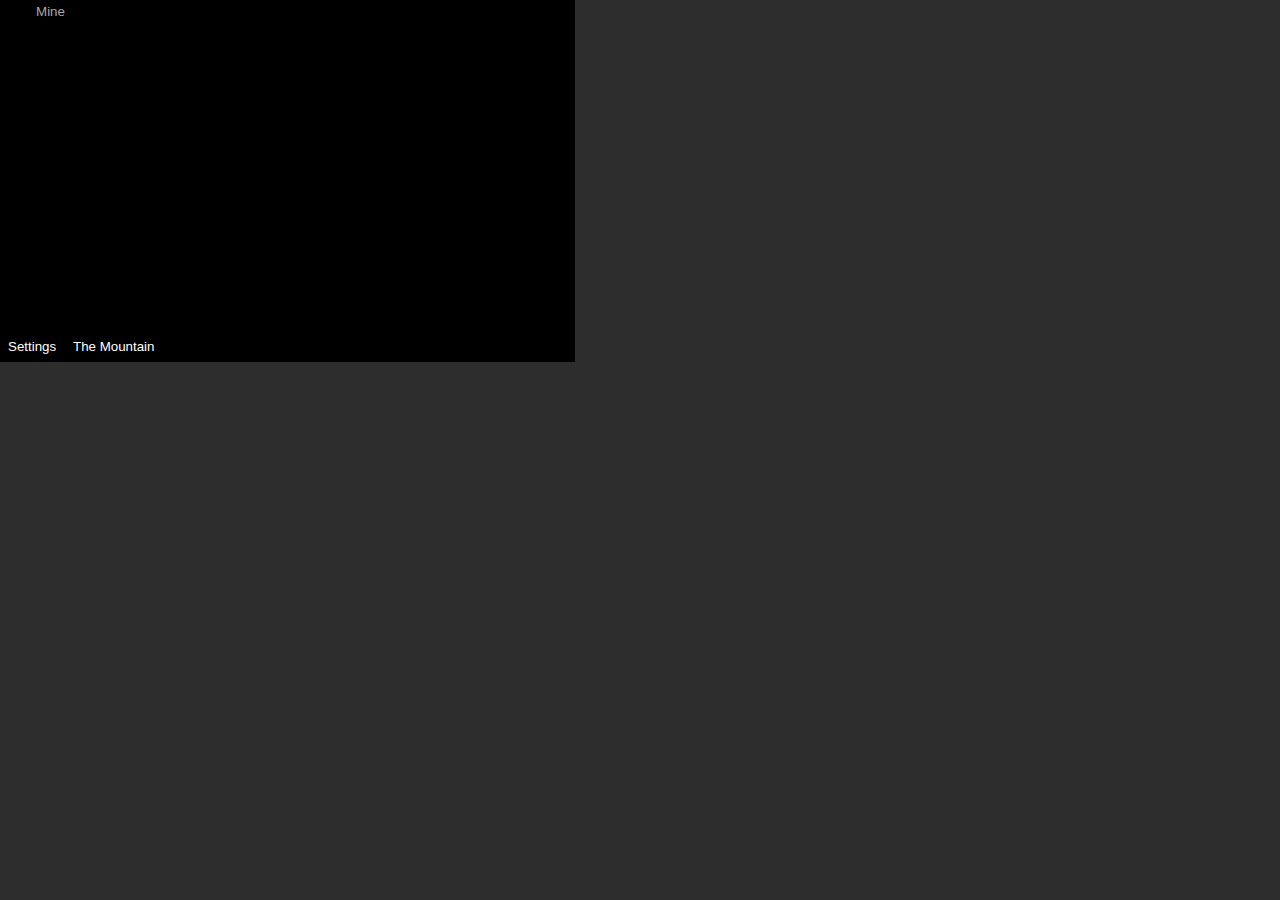
<file: index.html>
<html lang="en">
	<head>
		<meta charset="UTF-8">
			<title>Idle game</title>
			<script src="Idle-game2.js" defer></script>
			<link rel="stylesheet" type="text/css" href="Idle-game2.css">
			<link href="https://fonts.googleapis.com/css?family=Abel&display=swap" rel="stylesheet">
	</head>
	<body>
		<div id=game>
			<div id=theMountain>
				<div id=buttonWrapper>
				<div id=processWrapper>
					<div id=smeltMasterWrapper>
						<div id=smelt0Wrapper>
							<div id=smeltInfo class=" locked">2:1</div>
							<input id=smeltButton0 type=button class="button process1 locked" value=Smelt onclick=smelt(0);>
							<div id=smeltProgress00 class="genericProgress smeltProgress0 locked"></div>
							<div id=smeltProgress01 class="genericProgress smeltProgress1 locked"></div>
							<div id=smeltProgress02 class="genericProgress smeltProgress2 locked"></div>
							<div id=smeltProgress03 class="genericProgress smeltProgress3 locked"></div>
							<div id=smeltProgress04 class="genericProgress smeltProgress4 locked"></div>
							<div id=smeltProgress05 class="genericProgress smeltProgress4 locked"></div>
							<div id=smeltProgress06 class="genericProgress smeltProgress5 locked"></div>
						</div>
						<div id=smelt1Wrapper>
							<input id=smeltButton1 type=button class="button process1 locked" value=Smelt onclick=smelt(1);>
							<div id=smeltProgress10 class="genericProgress smeltProgress0 locked"></div>
							<div id=smeltProgress11 class="genericProgress smeltProgress1 locked"></div>
							<div id=smeltProgress12 class="genericProgress smeltProgress2 locked"></div>
							<div id=smeltProgress13 class="genericProgress smeltProgress3 locked"></div>
							<div id=smeltProgress14 class="genericProgress smeltProgress4 locked"></div>
							<div id=smeltProgress15 class="genericProgress smeltProgress4 locked"></div>
							<div id=smeltProgress16 class="genericProgress smeltProgress5 locked"></div>
						</div>
						<div id=smelt2Wrapper>
							<input id=smeltButton2 type=button class="button process1 locked" value=Smelt onclick=smelt(2);>
							<div id=smeltProgress20 class="genericProgress smeltProgress0 locked"></div>
							<div id=smeltProgress21 class="genericProgress smeltProgress1 locked"></div>
							<div id=smeltProgress22 class="genericProgress smeltProgress2 locked"></div>
							<div id=smeltProgress23 class="genericProgress smeltProgress3 locked"></div>
							<div id=smeltProgress24 class="genericProgress smeltProgress4 locked"></div>
							<div id=smeltProgress25 class="genericProgress smeltProgress4 locked"></div>
							<div id=smeltProgress26 class="genericProgress smeltProgress5 locked"></div>
						</div>
						<div id=smelt3Wrapper>
							<input id=smeltButton3 type=button class="button process1 locked" value=Smelt onclick=smelt(3);>
							<div id=smeltProgress30 class="genericProgress smeltProgress0 locked"></div>
							<div id=smeltProgress31 class="genericProgress smeltProgress1 locked"></div>
							<div id=smeltProgress32 class="genericProgress smeltProgress2 locked"></div>
							<div id=smeltProgress33 class="genericProgress smeltProgress3 locked"></div>
							<div id=smeltProgress34 class="genericProgress smeltProgress4 locked"></div>
							<div id=smeltProgress35 class="genericProgress smeltProgress4 locked"></div>
							<div id=smeltProgress36 class="genericProgress smeltProgress5 locked"></div>
						</div>
					</div>
					<div id=planeMasterWrapper>
						<div id=planeInfo class=" locked">1:2</div>
						<div id=plane0Wrapper>
							<input id=planeButton0 type=button class="button process2 locked" value=Plane onclick=plane(0);>
							<div id=planeProgress00 class="genericProgress planeProgress0 locked"></div>
							<div id=planeProgress01 class="genericProgress planeProgress1 locked"></div>
							<div id=planeProgress02 class="genericProgress planeProgress2 locked"></div>
							<div id=planeProgress03 class="genericProgress planeProgress3 locked"></div>
							<div id=planeProgress04 class="genericProgress planeProgress4 locked"></div>
							<div id=planeProgress05 class="genericProgress planeProgress4 locked"></div>
							<div id=planeProgress06 class="genericProgress planeProgress5 locked"></div>
						</div>
						<div id=plane1Wrapper>
							<input id=planeButton1 type=button class="button process2 locked" value=Plane onclick=plane(1);>
							<div id=planeProgress10 class="genericProgress planeProgress0 locked"></div>
							<div id=planeProgress11 class="genericProgress planeProgress1 locked"></div>
							<div id=planeProgress12 class="genericProgress planeProgress2 locked"></div>
							<div id=planeProgress13 class="genericProgress planeProgress3 locked"></div>
							<div id=planeProgress14 class="genericProgress planeProgress4 locked"></div>
							<div id=planeProgress15 class="genericProgress planeProgress4 locked"></div>
							<div id=planeProgress16 class="genericProgress planeProgress5 locked"></div>
						</div>
						<div id=plane2Wrapper>
							<input id=planeButton2 type=button class="button process2 locked" value=Plane onclick=plane(2);>
							<div id=planeProgress20 class="genericProgress planeProgress0 locked"></div>
							<div id=planeProgress21 class="genericProgress planeProgress1 locked"></div>
							<div id=planeProgress22 class="genericProgress planeProgress2 locked"></div>
							<div id=planeProgress23 class="genericProgress planeProgress3 locked"></div>
							<div id=planeProgress24 class="genericProgress planeProgress4 locked"></div>
							<div id=planeProgress25 class="genericProgress planeProgress4 locked"></div>
							<div id=planeProgress26 class="genericProgress planeProgress5 locked"></div>
						</div>
						<div id=plane3Wrapper>
							<input id=planeButton3 type=button class="button process2 locked" value=Plane onclick=plane(3);>
							<div id=planeProgress30 class="genericProgress planeProgress0 locked"></div>
							<div id=planeProgress31 class="genericProgress planeProgress1 locked"></div>
							<div id=planeProgress32 class="genericProgress planeProgress2 locked"></div>
							<div id=planeProgress33 class="genericProgress planeProgress3 locked"></div>
							<div id=planeProgress34 class="genericProgress planeProgress4 locked"></div>
							<div id=planeProgress35 class="genericProgress planeProgress4 locked"></div>
							<div id=planeProgress36 class="genericProgress planeProgress5 locked"></div>
						</div>
					</div>
				</div>
			</div>
				<div id=resourceWrapper>
				<div id=rawWrapper>
					 <div id=oreWrapper class="resource locked">
						<div id=oreName>
							<div id=copperOreName class=" locked"><span class=copper>◉</span>Copper ore:</div>
							<div id=ironOreName class=" locked"><span class=iron>◉</span>Iron ore:</div>
							<div id=silverOreName class=" locked"><span class=silver>◉</span>Silver ore:</div>
							<div id=goldOreName class=" locked"><span class=gold>◉</span>Gold ore:</div>
						</div>
						<div id=oreCount class=resourceCount>
							<div id=copperOre class=" locked">0</div>
							<div id=ironOre class=" locked">0</div>
							<div id=silverOre class=" locked">0</div>
							<div id=goldOre class=" locked">0</div>
						</div>
					</div>
					<div id=mineWrapper>
						<input id=mineButton type=button class="button gather1" value=Mine onclick=mine();>
						<div id=mineProgress0 class="genericProgress mineProgress0 locked"></div>
						<div id=mineProgress1 class="genericProgress mineProgress1 locked"></div>
						<div id=mineProgress2 class="genericProgress mineProgress2 locked"></div>
						<div id=mineProgress3 class="genericProgress mineProgress3 locked"></div>
						<div id=mineProgress4 class="genericProgress mineProgress4 locked"></div>
						<div id=mineProgress5 class="genericProgress mineProgress4 locked"></div>
						<div id=mineProgress6 class="genericProgress mineProgress5 locked"></div>
						<div id=mineSpeed class="speed locked">0 per sec</div>
					</div>
					<div id=woodWrapper class="resource locked">
						<div id=woodName>
							<div id=softWoodName class=" locked"><span class=soft>▮</span>Soft log:</div>
							<div id=hardWoodName class=" locked"><span class=hard>▮</span>Hard log:</div>
							<div id=ebonyWoodName class=" locked"><span class=ebony>▮</span>Ebony log:</div>
							<div id=pearlWoodName class=" locked"><span class=pearl>▮</span>Pearl log:</div>
						</div>
						<div id=woodCount class=resourceCount>
							<div id=softWood class=" locked">0</div>
							<div id=hardWood class=" locked">0</div>
							<div id=ebonyWood class=" locked">0</div>
							<div id=pearlWood class=" locked">0</div>
						</div>
					</div>
					<div id=chopWrapper>
						<input id=chopButton type=button class="button gather2 locked" value=Chop onclick=chop();>
						<div id=chopProgress0 class="genericProgress chopProgress0 locked"></div>
						<div id=chopProgress1 class="genericProgress chopProgress1 locked"></div>
						<div id=chopProgress2 class="genericProgress chopProgress2 locked"></div>
						<div id=chopProgress3 class="genericProgress chopProgress3 locked"></div>
						<div id=chopProgress4 class="genericProgress chopProgress4 locked"></div>
						<div id=chopProgress5 class="genericProgress chopProgress4 locked"></div>
						<div id=chopProgress6 class="genericProgress chopProgress5 locked"></div>
						<div id=chopSpeed class="speed locked">0 per sec</div>
					</div>
				</div>
				<div id=processedWrapper>
					<div id=barWrapper class="resource locked">
						<div id=barName>
							<div id=copperBarName class=" locked"><span class=copper>▰</span>Copper bar:</div>
							<div id=ironBarName class=" locked"><span class=iron>▰</span>Iron bar:</div>
							<div id=silverBarName class=" locked"><span class=silver>▰</span>Silver bar:</div>
							<div id=goldBarName class=" locked"><span class=gold>▰</span>Gold bar:</div>
						</div>
						<div id=barCount class=resourceCount>
							<div id=copperBar class=" locked">0</div>
							<div id=ironBar class=" locked">0</div>
							<div id=silverBar class=" locked">0</div>
							<div id=goldBar class=" locked">0</div>
						</div>
					</div>
					<div id=plankWrapper class="resource locked">
						<div id=plankName>
							<div id=softPlankName class=" locked"><span class=soft>▬</span>Soft plank:</div>
							<div id=hardPlankName class=" locked"><span class=hard>▬</span>Hard plank:</div>
							<div id=ebonyPlankName class=" locked"><span class=ebony>▬</span>Ebony plank:</div>
							<div id=pearlPlankName class=" locked"><span class=pearl>▬</span>Pearl plank:</div>
						</div>
						<div id=plankCount class=resourceCount>
							<div id=softPlank class=" locked">0</div>
							<div id=hardPlank class=" locked">0</div>
							<div id=ebonyPlank class=" locked">0</div>
							<div id=pearlPlank class=" locked">0</div>
						</div>
					</div>
				</div>
			</div>
				<div id=buildingWrapper>
				<div id=buildingCraftingWrapper class="resource locked">
					<div id=craftNameWrapper>
						<div id=mineName class=" locked">Mine:</div>
						<div id=refineryName class=" locked">Refinery:</div>
						<div id=yardName class=" locked">Lumber Yard:</div>
						<div id=sawName class=" locked">Sawmill:</div>
						<div id=labName class=" locked">Laboratory:</div>
					</div>
					<div id=craftBuildingCount class=resourceCount>
						<div id=mineCount class=" locked">0</div>
						<div id=refineryCount class=" locked">0</div>
						<div id=yardCount class=" locked">0</div>
						<div id=sawCount class=" locked">0</div>
						<div id=labCount class=" locked">0</div>
					</div>
					<div id=buyCraftingWrapper>
						<div id=mineInfoWrapper class=infoWrapper>
							<input id=buyMine type=button class="button locked" value="Build" onclick=buyBuilding(0);>
							<div id=mineInfo class=info>mine cost</div>
						</div>
						<div id=refineryInfoWrapper class=infoWrapper>
							<input id=buyRefinery type=button class="button locked" value="Build" onclick=buyBuilding(1);>
							<div id=refineryInfo class=info>refinery cost</div>
						</div>
						<div id=yardInfoWrapper class=infoWrapper>
							<input id=buyYard type=button class="button locked" value="Build" onclick=buyBuilding(2);>
							<div id=yardInfo class=info>yard cost</div>
						</div>
						<div id=sawInfoWrapper class=infoWrapper>
							<input id=buySaw type=button class="button locked" value="Build" onclick=buyBuilding(3);>
							<div id=sawInfo class=info>saw cost</div>
						</div>
						<div id=labInfoWrapper class=infoWrapper>
							<input id=buyLab type=button class="button locked" value="Build" onclick=buyBuilding(9);>
							<div id=labInfo class=info>lab cost</div>
						</div>
					</div>
				</div>
				<div id=buildingTownWrapper class="resource locked">
					<div id=townNameWrapper>
						<div id=tavernName class=" locked">Tavern:</div>
						<div id=blacksmithName class=" locked">Armorer:</div>
						<div id=woodshopName class=" locked">Goods Store:</div>
						<div id=marketName class=" locked">Market:</div>
						<div id=bankName class=" locked">Bank:</div>
					</div>
					<div id=townCraftWrapper class=resourceCount>
						<div id=tavernCount class=" locked">0</div>
						<div id=blacksmithCount class=" locked">0</div>
						<div id=woodshopCount class=" locked">0</div>
						<div id=marketCount class=" locked">0</div>
						<div id=bankCount class=" locked">0</div>
					</div>
					<div id=buyTownWrapper>
						<div id=tavernInfoWrapper class=infoWrapper>
							<input id=buyTavern type=button class="button locked" value="Build" onclick=buyBuilding(4);>
							<div id=tavernInfo class=info>tavern cost</div>
						</div>
						<div id=blacksmithInfoWrapper class=infoWrapper>
							<input id=buyBlacksmith type=button class="button locked" value="Build" onclick=buyBuilding(5);>
							<div id=blacksmithInfo class=info>blacksmith cost</div>
						</div>
						<div id=woodshopInfoWrapper class=infoWrapper>
							<input id=buyWoodshop type=button class="button locked" value="Build" onclick=buyBuilding(6);>
							<div id=woodshopInfo class=info>woodshop cost</div>
						</div>
						<div id=marketInfoWrapper class=infoWrapper>
							<input id=buyMarket type=button class="button locked" value="Build" onclick=buyBuilding(7);>
							<div id=marketInfo class=info>market cost</div>
						</div>
						<div id=bankInfoWrapper class=infoWrapper>
							<input id=buyBank type=button class="button locked" value="Build" onclick=buyBuilding(8);>
							<div id=bankInfo class=info>bank cost</div>
						</div>
					</div>
				</div>
			</div>
				<div id=researchWrapper>
				<div id=thinkWrapper>
					<input id=thinkButton type=button class="button think locked" value="Do a Think" onclick=doThink();>
					<div id=thinkProgress0 class="genericProgress thinkProgress0 locked"></div>
					<div id=thinkProgress1 class="genericProgress thinkProgress1 locked"></div>
					<div id=thinkProgress2 class="genericProgress thinkProgress2 locked"></div>
					<div id=thinkProgress3 class="genericProgress thinkProgress3 locked"></div>
					<div id=thinkProgress4 class="genericProgress thinkProgress4 locked"></div>
					<div id=thinkProgress5 class="genericProgress thinkProgress5 locked"></div>
					<div id=thinkProgress6 class="genericProgress thinkProgress6 locked"></div>
					<div id=thinkProgress7 class="genericProgress thinkProgress7 locked"></div>
					<div id=thinkProgress8 class="genericProgress thinkProgress8 locked"></div>
					<div id=thinkProgress9 class="genericProgress thinkProgress9 locked"></div>
					<div id=thinkProgress10 class="genericProgress thinkProgress10 locked"></div>
					<div id=thinkProgress11 class="genericProgress thinkProgress11 locked"></div>
					<div id=thinkProgress12 class="genericProgress thinkProgress12 locked"></div>
					<div id=thinkProgress13 class="genericProgress thinkProgress13 locked"></div>
					<div id=thinkProgress14 class="genericProgress thinkProgress14 locked"></div>
					<div id=thinkProgress15 class="genericProgress thinkProgress15 locked"></div>
					<div id=thinkProgress16 class="genericProgress thinkProgress16 locked"></div>
					<div id=thinkProgress17 class="genericProgress thinkProgress17 locked"></div>
					<div id=thinkProgress18 class="genericProgress thinkProgress18 locked"></div>
					<div id=thinkProgress19 class="genericProgress thinkProgress19 locked"></div>
					<div id=thinkProgress20 class="genericProgress thinkProgress20 locked"></div>
					<div id=thinkSpeed class="speed locked">0 per sec</div>
					<div id=thinkShopPoints class=" locked">Think Points: 0</div>
				</div>
				<div id=thinkShopWrapper class="resource locked">
					<div id=unlockWrapper0 class=unlockWrapper>
						<input id=unlockButton0 class="button unlockable locked" type=button value="unlock mine" onclick=unlockUpgrade(0);>
						<div id=unlockInfo0 class="info info3">1 TP</div>
					</div>
					<div id=unlockWrapper1 class=unlockWrapper>
						<input id=unlockButton1 class="button unlockable locked" type=button value="unlock refinery" onclick=unlockUpgrade(1);>
						<div id=unlockInfo1 class="info info3">2 TP</div>
					</div>
					<div id=unlockWrapper2 class=unlockWrapper>
						<input id=unlockButton2 class="button unlockable locked" type=button value="unlock yard" onclick=unlockUpgrade(2);>
						<div id=unlockInfo2 class="info info3">2 TP</div>
					</div>
					<div id=unlockWrapper3 class=unlockWrapper>
						<input id=unlockButton3 class="button unlockable locked" type=button value="unlock sawmill" onclick=unlockUpgrade(3);>
						<div id=unlockInfo3 class="info info3">2 TP</div>
					</div>
					<div id=unlockWrapper4 class=unlockWrapper>
						<input id=unlockButton4 class="button unlockable locked" type=button value="unlock tavern" onclick=unlockUpgrade(4);>
						<div id=unlockInfo4 class="info info3">20 TP</div>
					</div>
					<div id=unlockWrapper5 class=unlockWrapper>
						<input id=unlockButton5 class="button unlockable locked" type=button value="unlock blacksmith" onclick=unlockUpgrade(5);>
						<div id=unlockInfo5 class="info info3">30 TP</div>
					</div>
					<div id=unlockWrapper6 class=unlockWrapper>
						<input id=unlockButton6 class="button unlockable locked" type=button value="unlock woodshop" onclick=unlockUpgrade(6);>
						<div id=unlockInfo6 class="info info3">40 TP</div>
					</div>
					<div id=unlockWrapper7 class=unlockWrapper>
						<input id=unlockButton7 class="button unlockable locked" type=button value="unlock market" onclick=unlockUpgrade(7);>
						<div id=unlockInfo7 class="info info3">50 TP</div>
					</div>
					<div id=unlockWrapper8 class=unlockWrapper>
						<input id=unlockButton8 class="button unlockable locked" type=button value="unlock bank" onclick=unlockUpgrade(8);>
						<div id=unlockInfo8 class="info info3">100 TP</div>
					</div>
					<div id=unlockWrapper9 class=unlockWrapper>
						<input id=unlockButton9 class="button unlockable locked" type=button value="unlock laboratory" onclick=unlockUpgrade(9);>
						<div id=unlockInfo9 class="info info3">3 TP</div>
					</div>
					<div id=unlockWrapper10 class=unlockWrapper>
						<input id=unlockButton10 class="button unlockable locked" type=button value="unlock iron" onclick=unlockUpgrade(10);>
						<div id=unlockInfo10 class="info info3">50x<span class=copper>▰</span></div>
					</div>
					<div id=unlockWrapper11 class=unlockWrapper>
						<input id=unlockButton11 class="button unlockable locked" type=button value="unlock silver" onclick=unlockUpgrade(11);>
						<div id=unlockInfo11 class="info info3">100x<span class=iron>▰</span></div>
					</div>
					<div id=unlockWrapper12 class=unlockWrapper>
						<input id=unlockButton12 class="button unlockable locked" type=button value="unlock gold" onclick=unlockUpgrade(12);>
						<div id=unlockInfo12 class="info info3">150x<span class=silver>▰</span></div>
					</div>
					<div id=unlockWrapper13 class=unlockWrapper>
						<input id=unlockButton13 class="button unlockable locked" type=button value="unlock hardwood" onclick=unlockUpgrade(13);>
						<div id=unlockInfo13 class="info info3">200x<span class=soft>▬</span></div>
					</div>
					<div id=unlockWrapper14 class=unlockWrapper>
						<input id=unlockButton14 class="button unlockable locked" type=button value="unlock ebonywood" onclick=unlockUpgrade(14);>
						<div id=unlockInfo14 class="info info3">400x<span class=hard>▬</span></div>
					</div>
					<div id=unlockWrapper15 class=unlockWrapper>
						<input id=unlockButton15 class="button unlockable locked" type=button value="unlock pearlwood" onclick=unlockUpgrade(15);>
						<div id=unlockInfo15 class="info info3">600x<span class=ebony>▬</span></div>
					</div>
					<div id=unlockWrapper16 class=unlockWrapper>
						<input id=unlockButton16 class="button unlockable locked" type=button value="mine 2x" onclick=unlockUpgrade(16);>
						<div id=unlockInfo16 class="info info3">10x<span class=copper>▰</span> & 10x<span class=iron>▰</span></div>
					</div>
					<div id=unlockWrapper17 class=unlockWrapper>
						<input id=unlockButton17 class="button unlockable locked" type=button value="mine 3x" onclick=unlockUpgrade(17);>
						<div id=unlockInfo17 class="info info3">10x<span class=iron>▰</span> & 10x<span class=silver>▰</span></div>
					</div>
					<div id=unlockWrapper18 class=unlockWrapper>
						<input id=unlockButton18 class="button unlockable locked" type=button value="mine 4x" onclick=unlockUpgrade(18);>
						<div id=unlockInfo18 class="info info3">10x<span class=silver>▰</span> & 10x<span class=gold>▰</span></div>
					</div>
					<div id=unlockWrapper19 class=unlockWrapper>
						<input id=unlockButton19 class="button unlockable locked" type=button value="smelt iron" onclick=unlockUpgrade(19);>
						<div id=unlockInfo19 class="info info3">10x<span class=iron>▰</span></div>
					</div>
					<div id=unlockWrapper20 class=unlockWrapper>
						<input id=unlockButton20 class="button unlockable locked" type=button value="smelt silver" onclick=unlockUpgrade(20);>
						<div id=unlockInfo20 class="info info3">10x<span class=silver>▰</span></div>
					</div>
					<div id=unlockWrapper21 class=unlockWrapper>
						<input id=unlockButton21 class="button unlockable locked" type=button value="smelt gold" onclick=unlockUpgrade(21);>
						<div id=unlockInfo21 class="info info3">10x<span class=gold>▰</span></div>
					</div>
					<div id=unlockWrapper22 class=unlockWrapper>
						<input id=unlockButton22 class="button unlockable locked" type=button value="yard 2x" onclick=unlockUpgrade(22);>
						<div id=unlockInfo22 class="info info3">40x<span class=soft>▬</span> & 40x<span class=hard>▬</span></div>
					</div>
					<div id=unlockWrapper23 class=unlockWrapper>
						<input id=unlockButton23 class="button unlockable locked" type=button value="yard 3x" onclick=unlockUpgrade(23);>
						<div id=unlockInfo23 class="info info3">40x<span class=hard>▬</span> & 40x<span class=ebony>▬</span></div>
					</div>
					<div id=unlockWrapper24 class=unlockWrapper>
						<input id=unlockButton24 class="button unlockable locked" type=button value="yard 4x" onclick=unlockUpgrade(24);>
						<div id=unlockInfo24 class="info info3">40x<span class=ebony>▬</span> & 40x<span class=pearl>▬</span></div>
					</div>
					<div id=unlockWrapper25 class=unlockWrapper>
						<input id=unlockButton25 class="button unlockable locked" type=button value="plane hard" onclick=unlockUpgrade(25);>
						<div id=unlockInfo25 class="info info3">40x<span class=hard>▬</span></div>
					</div>
					<div id=unlockWrapper26 class=unlockWrapper>
						<input id=unlockButton26 class="button unlockable locked" type=button value="plane ebony" onclick=unlockUpgrade(26);>
						<div id=unlockInfo26 class="info info3">40x<span class=ebony>▬</span></div>
					</div>
					<div id=unlockWrapper27 class=unlockWrapper>
						<input id=unlockButton27 class="button unlockable locked" type=button value="plane pearl" onclick=unlockUpgrade(27);>
						<div id=unlockInfo27 class="info info3">40x<span class=pearl>▬</span></div>
					</div>
					<div id=unlockWrapper28 class=unlockWrapper>
						<input id=unlockButton28 class="button unlockable locked" type=button value="lab x2" onclick=unlockUpgrade(28);>
						<div id=unlockInfo25 class="info info3"> TP</div>
					</div>
					<div id=unlockWrapper29 class=unlockWrapper>
						<input id=unlockButton29 class="button unlockable locked" type=button value="lab x3" onclick=unlockUpgrade(29);>
						<div id=unlockInfo26 class="info info3"> TP</div>
					</div>
					<div id=unlockWrapper30 class=unlockWrapper>
						<input id=unlockButton30 class="button unlockable locked" type=button value="lab x4" onclick=unlockUpgrade(30);>
						<div id=unlockInfo27 class="info info3"> TP</div>
					</div>
				</div>
			</div>
			</div>
			<div id=theTown class=" locked">
				<div id=townInnerWrapper>
					<div id=townTavernWrapper class=townWrapper>
						<div id=tavernBoxTitle>Tavern</div>
						<div id=tavernPatrons>Patrons: 0</div>
						<div id=tavernAdventurers>Adventurers: 0</div>
						<input id=tavernSendAdventureButton class=button type=button value="Post A Quest" onclick=openAdventures();>
					</div>
					<div id=townBlacksmithWrapper class=townWrapper>
						<div id=blacksmithBoxTitle>Armorer</div>
						<div id=blacksmithLevel>Equipment Level: 0</div>
					</div>
					<div id=townWoodshopWrapper class=townWrapper>
						<div id=woodshopBoxTitle>General Goods</div>
						<div id=woodshopLevel>Goods Level: 0</div>
						<div id=woodshopGoodsCount>Goods: 0</div>
					</div>
					<div id=townMarketWrapper class=townWrapper>
						<div id=marketBoxTitle>Market</div>
						<div id=market id=marketGoodsValue>Goods Price: 0</div>
						<input id=marketSellButton class=button type=button value="Sell Goods">
					</div>
					<div id=townBankWrapper class=townWrapper>
						<div id=bankBoxTitle>Bank</div>
						<div id=bankStockValue>Current Price: 0</div>
						<input id=bankSellButton class=button type=button value="Cash out">
						<input id=bankBuyButton class=button type=button value="Invest">
					</div>
				</div>
				<div id=adventureWrapper class=" locked">
					<input id=adventureXButton class=button type=button value="X" onclick=openAdventures();>
					<div id=adventureTimeUntilNew>Time until new quests: 5:00</div>
					<div id=adventureInnerWrapper>
						<div id=adventure0 class=adventure>
							<input id=adventure0Button class=button type=button value="Post" onclick=postAdventure(0); disabled>
							<div id=adventure0InfoWrapper>
								<div id=adventure0Type class=adventureTitle></div>
								<div id=adventure0Time></div>
								<div id=adventure0Adv></div>
								<div id=adventure0Cost></div>
								<div id=adventure0Xp></div>
							</div>
						</div>
						<div id=adventure1 class=adventure>
							<input id=adventure1Button class=button type=button value="Post" onclick=postAdventure(1); disabled>
							<div id=adventure1InfoWrapper>
								<div id=adventure1Type class=adventureTitle></div>
								<div id=adventure1Time></div>
								<div id=adventure1Adv></div>
								<div id=adventure1Cost></div>
								<div id=adventure1Xp></div>
							</div>
						</div>
						<div id=adventure2 class=adventure>
							<input id=adventure2Button class=button type=button value="Post" onclick=postAdventure(2); disabled>
							<div id=adventure2InfoWrapper>
								<div id=adventure2Type class=adventureTitle></div>
								<div id=adventure2Time></div>
								<div id=adventure2Adv></div>
								<div id=adventure2Cost></div>
								<div id=adventure2Xp></div>
							</div>
						</div>
						<div id=adventure3 class=adventure>
							<input id=adventure3Button class=button type=button value="Post" onclick=postAdventure(3); disabled>
							<div id=adventure3InfoWrapper>
								<div id=adventure3Type class=adventureTitle></div>
								<div id=adventure3Time></div>
								<div id=adventure3Adv></div>
								<div id=adventure3Cost></div>
								<div id=adventure3Xp></div>
							</div>
						</div>
					</div>
					<div id=adventureCurrentInfo>
						<div id=adventureCurrentTitle class="adventureCurrent adventureTitle">Title</div>
						<div id=adventureCurrentAdv class=adventureCurrent>Adv</div>
						<div id=adventureCurrentTimeRemain class=adventureCurrent>TimeR</div>
						<div id=adventureCurrentXp class=adventureCurrent>Xp</div>
					</div>
				</div>
			</div>

			<input id=settingsButton class="button bottomBar" type=button value="Settings" onclick=openSettings();>
			<input id=mountainButton class="button bottomBar" type=button value="The Mountain" onclick=navigateTo(0);>
			<input id=townButton class="button bottomBar locked" type=button value="The Town" onclick=navigateTo(1);>
			<div id=settingsWrapper class=" locked">
				<!-- <input id=colorButton class="button" type=button value="Cycle Colors" onclick=changeColor();> -->
				<div id=colorPicker>
					<div id=colorText>Pick a Theme:</div>
					<div id=colorWrapper>
						<input id=color0 class="button genericProgress settingsProgress" type=button onclick=changeColor(0)>
						<input id=color1 class="button genericProgress settingsProgress" type=button onclick=changeColor(1)>
						<input id=color2 class="button genericProgress settingsProgress" type=button onclick=changeColor(2)>
						<input id=color3 class="button genericProgress settingsProgress" type=button onclick=changeColor(3)>
						<input id=color4 class="button genericProgress settingsProgress" type=button onclick=changeColor(4)>
					</div>
				</div>
				<input id=resetButton class="button settings" type=button value=reset onclick=resetAll();>
				<input id=GoBack class="button settings" type=button value="skylorbeck.website" onclick=window.open("https://www.skylorbeck.website");>
			</div>
		</div>
	</body>
</html>
</file>
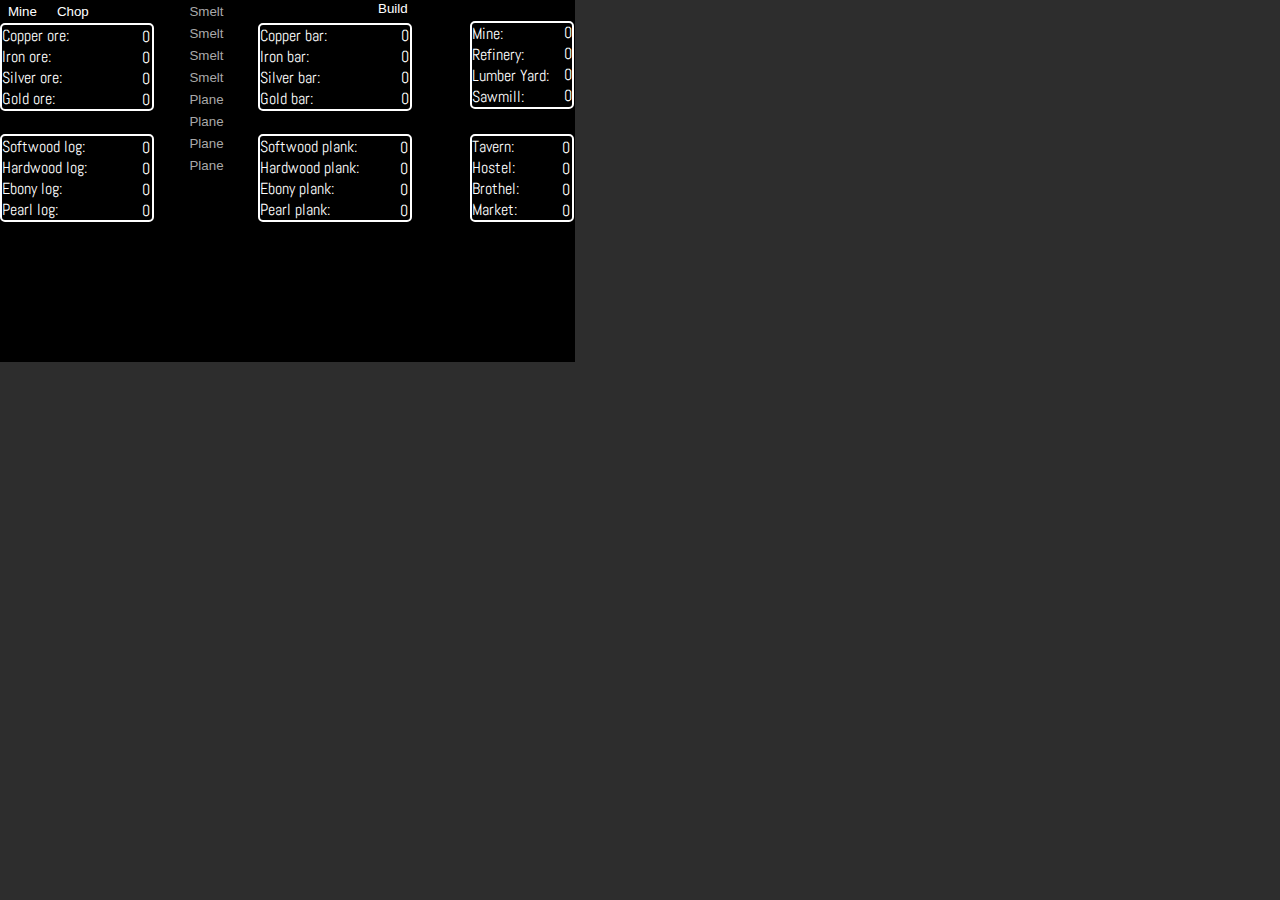
<file: Idle-game2.html>
<html lang="en">
	<head>
		<meta charset="UTF-8">
			<title>Idle game 2</title>
			<script src="Idle-game2.js" defer></script>
			<link rel="stylesheet" type="text/css" href="Idle-game2.css">
			<link href="https://fonts.googleapis.com/css?family=Abel&display=swap" rel="stylesheet">
	</head>
	<body>
		<div id=game>
			<div id=buttonWrapper>
				<div id=gatherWrapper>
					<input id=mineButton type=button class=button value=Mine onclick=mine();>
					<input id=chopButton type=button class=button value=Chop onclick=chop();>
				</div>
				<div id=processWrapper>
					<div id=smelt0Wrapper>
						<input id=smeltButton0 type=button class="button process1" value=Smelt onclick=smelt(0);>
						<div id=smeltProgress00 class="smeltProgress0 locked"></div>
						<div id=smeltProgress01 class="smeltProgress1 locked"></div>
						<div id=smeltProgress02 class="smeltProgress2 locked"></div>
						<div id=smeltProgress03 class="smeltProgress3 locked"></div>
					</div>
					<div id=smelt1Wrapper>
						<input id=smeltButton1 type=button class="button process1" value=Smelt onclick=smelt(1);>
						<div id=smeltProgress10 class="smeltProgress0 locked"></div>
						<div id=smeltProgress11 class="smeltProgress1 locked"></div>
						<div id=smeltProgress12 class="smeltProgress2 locked"></div>
						<div id=smeltProgress13 class="smeltProgress3 locked"></div>
					</div>
					<div id=smelt2Wrapper>
						<input id=smeltButton0 type=button class="button process1" value=Smelt onclick=smelt(2);>
						<div id=smeltProgress20 class="smeltProgress0 locked"></div>
						<div id=smeltProgress21 class="smeltProgress1 locked"></div>
						<div id=smeltProgress22 class="smeltProgress2 locked"></div>
						<div id=smeltProgress23 class="smeltProgress3 locked"></div>
					</div>
					<div id=smelt3Wrapper>
						<input id=smeltButton0 type=button class="button process1" value=Smelt onclick=smelt(3);>
						<div id=smeltProgress30 class="smeltProgress0 locked"></div>
						<div id=smeltProgress31 class="smeltProgress1 locked"></div>
						<div id=smeltProgress32 class="smeltProgress2 locked"></div>
						<div id=smeltProgress33 class="smeltProgress3 locked"></div>
					</div>
					
					<div id=plane0Wrapper>
						<input id=planeButton0 type=button class="button process2" value=Plane onclick=plane(0);>
						<div id=planeProgress00 class="planeProgress0 locked"></div>
						<div id=planeProgress01 class="planeProgress1 locked"></div>
						<div id=planeProgress02 class="planeProgress2 locked"></div>
						<div id=planeProgress03 class="planeProgress3 locked"></div>
					</div>
					<div id=plane1Wrapper>
						<input id=planeButton1 type=button class="button process2" value=Plane onclick=plane(1);>
						<div id=planeProgress10 class="planeProgress0 locked"></div>
						<div id=planeProgress11 class="planeProgress1 locked"></div>
						<div id=planeProgress12 class="planeProgress2 locked"></div>
						<div id=planeProgress13 class="planeProgress3 locked"></div>
					</div>
					<div id=plane2Wrapper>
						<input id=planeButton2 type=button class="button process2" value=Plane onclick=plane(2);>
						<div id=planeProgress20 class="planeProgress0 locked"></div>
						<div id=planeProgress21 class="planeProgress1 locked"></div>
						<div id=planeProgress22 class="planeProgress2 locked"></div>
						<div id=planeProgress23 class="planeProgress3 locked"></div>
					</div>
					<div id=plane3Wrapper>
						<input id=planeButton3 type=button class="button process2" value=Plane onclick=plane(3);>
						<div id=planeProgress30 class="planeProgress0 locked"></div>
						<div id=planeProgress31 class="planeProgress1 locked"></div>
						<div id=planeProgress32 class="planeProgress2 locked"></div>
						<div id=planeProgress33 class="planeProgress3 locked"></div>
					</div>
				</div>
			</div>
			<div id=resourceWrapper>
				<div id=rawWrapper>
					 <div id=oreWrapper class=resource>
						<div id=oreName>
							<div id=copperOreName>Copper ore:</div>
							<div id=ironOreName>Iron ore:</div>
							<div id=silverOreName>Silver ore:</div>
							<div id=goldOreName>Gold ore:</div>
						</div>
						<div id=oreCount class=resourceCount>
							<div id=copperOre>0</div>
							<div id=ironOre>0</div>
							<div id=silverOre>0</div>
							<div id=goldOre>0</div>
						</div>
					</div>
					<div id=woodWrapper class=resource>
						<div id=woodName>
							<div id=softWoodName>Softwood log:</div>
							<div id=hardWoodName>Hardwood log:</div>
							<div id=ebonyWoodName>Ebony log:</div>
							<div id=pearlWoodName>Pearl log:</div>
						</div>
						<div id=woodCount class=resourceCount>
							<div id=softWood>0</div>
							<div id=hardWood>0</div>
							<div id=ebonyWood>0</div>
							<div id=pearlWood>0</div>
						</div>
					</div>
				</div>
				<div id=processedWrapper>
					<div id=barWrapper class=resource>
						<div id=barName>
							<div id=copperBarName>Copper bar:</div>
							<div id=ironBarName>Iron bar:</div>
							<div id=silverBarName>Silver bar:</div>
							<div id=goldBarName>Gold bar:</div>
						</div>
						<div id=barCount class=resourceCount>
							<div id=copperBar>0</div>
							<div id=ironBar>0</div>
							<div id=silverBar>0</div>
							<div id=goldBar>0</div>
						</div>
					</div>
					<div id=plankWrapper class=resource>
						<div id=plankName>
							<div id=softPlankName>Softwood plank:</div>
							<div id=hardPlankName>Hardwood plank:</div>
							<div id=ebonyPlankName>Ebony plank:</div>
							<div id=pearlPlankName>Pearl plank:</div>
						</div>
						<div id=plankCount class=resourceCount>
							<div id=softPlank>0</div>
							<div id=hardPlank>0</div>
							<div id=ebonyPlank>0</div>
							<div id=pearlPlank>0</div>
						</div>
					</div>
				</div>
			</div>
			<div id=buildingBuyWrapper>
				<div id=buyCraftingWrapper>
					<input id=buyMine type=button class=button value="Build" onclick=buyBuilding(0);>
					<div id=mineInfo class=info>Copper: 10, Soft Planks: 10</div>
					<input id=buyRefinery type=button class=button value="Build" onclick=buyBuilding(1);>
					<div id=refineryInfo class=info>refinery cost</div>
					<input id=buyYard type=button class=button value="Build" onclick=buyBuilding(2);>
					<div id=yardInfo class=info>yard cost</div>
					<input id=buySaw type=button class=button value="Build" onclick=buyBuilding(3);>
					<div id=sawInfo class=info>saw cost</div>
				</div>
				<div id=buyTownWrapper>
					<input id=buyTavern type=button class=button value="Build" onclick=buyBuilding(4);>
					<div id=tavernInfo class=info>tavern cost</div>
					<input id=buyHostel type=button class=button value="Build" onclick=buyBuilding(5);>
					<div id=hostelInfo class=info>hostel cost</div>
					<input id=buyBrothel type=button class=button value="Build" onclick=buyBuilding(6);>
					<div id=brothelInfo class=info>brothel cost</div>
					<input id=buyMarket type=button class=button value="Build" onclick=buyBuilding(7);>
					<div id=marketInfo class=info>market cost</div>
				</div>
			</div>
			<div id=buildingWrapper>
				<div id=buildingCraftingWrapper class=resource>
					<div id=craftNameWrapper>
						<div id=mineName>Mine:</div>
						<div id=refineryName>Refinery:</div>
						<div id=yardName>Lumber Yard:</div>
						<div id=sawName>Sawmill:</div>
					</div>
					<div id=craftBuildingCount class=resourceCount>
						<div id=mineCount>0</div>
						<div id=refineryCount>0</div>
						<div id=yardCount>0</div>
						<div id=sawCount>0</div>
					</div>
				</div>
				<div id=buildingTownWrapper class=resource>
					<div id=townNameWrapper>
						<div id=tavernName>Tavern:</div>
						<div id=hostelName>Hostel:</div>
						<div id=brothelName>Brothel:</div>
						<div id=marketName>Market:</div>
					</div>
					<div id=woodCount class=resourceCount>
						<div id=tavernCount>0</div>
						<div id=hostelCount>0</div>
						<div id=brothelCount>0</div>
						<div id=marketCount>0</div>
					</div>
				</div>
			</div>
			<div id=upgradeWrapper>
				
			</div>
		</div>
	</body>
</html>
</file>
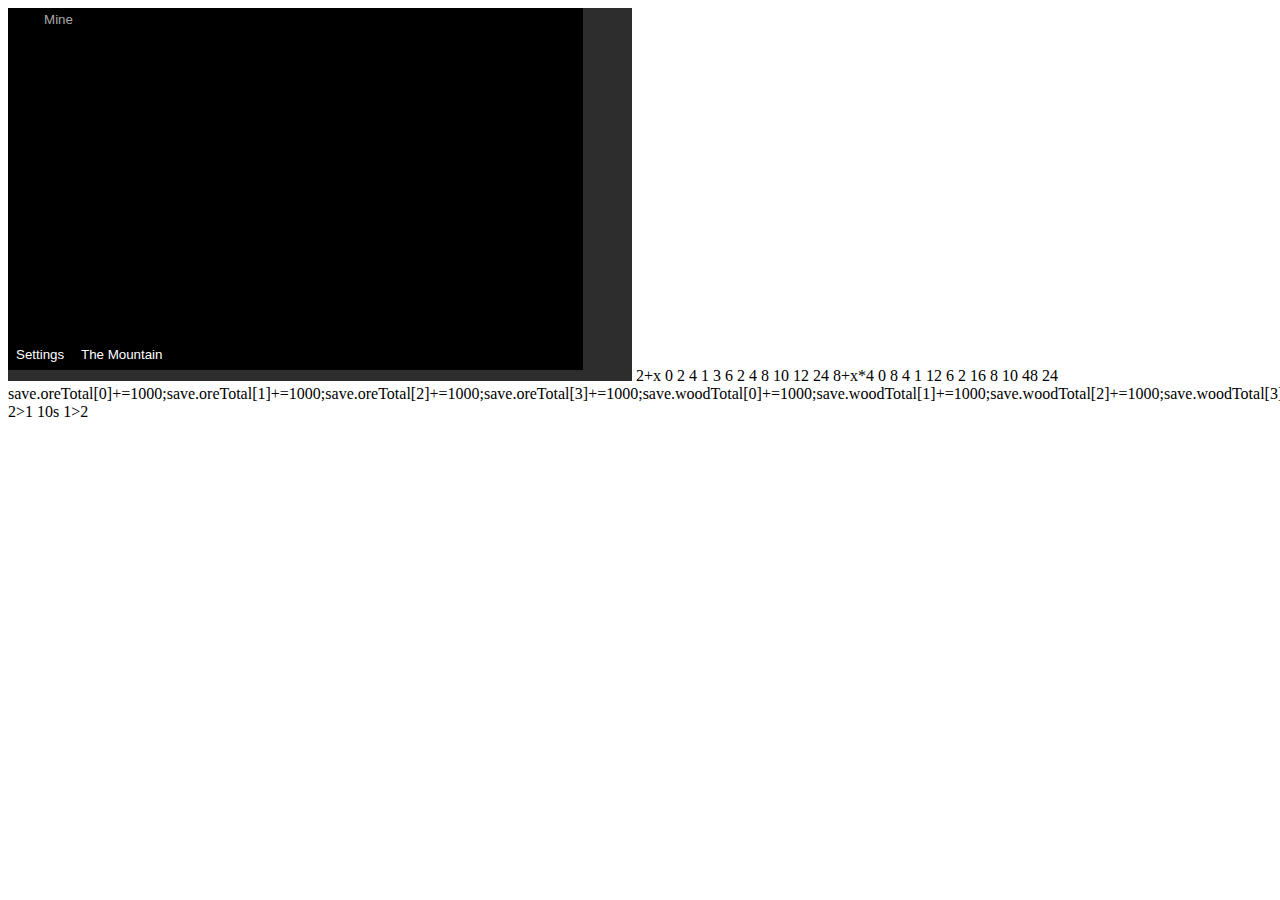
<file: new 1.html>
<html lang="en">
	<head>
		<meta charset="UTF-8">
			<title>test</title>
	</head>
	<body>
		<embed type=text/html src="index.html" width=624 height=373>
	</body>
</html>

<!-- 8+x*8=y wood -->
<!-- B  p  w -->
<!-- 0  8  4 -->
<!-- 1  16 8 -->
<!-- 2  24 12 -->
<!-- 3  32 16 -->
<!-- 4  40 20 -->
<!-- 5  48 24 -->
<!-- 10 88 44 -->


<!-- 2+x*2=y  -->
<!-- B  b  o -->
<!-- 0  2  4 -->
<!-- 1  4  8 -->
<!-- 2  6  12 -->
<!-- 3  8  16 -->
<!-- 4  10 20 -->
<!-- 5  12 24 -->
<!-- 10 22 44 -->

2+x
0  2  4
1  3  6
2  4  8
10 12 24

8+x*4
0  8  4
1  12 6
2  16 8
10 48 24







save.oreTotal[0]+=1000;save.oreTotal[1]+=1000;save.oreTotal[2]+=1000;save.oreTotal[3]+=1000;save.woodTotal[0]+=1000;save.woodTotal[1]+=1000;save.woodTotal[2]+=1000;save.woodTotal[3]+=1000;save.barTotal[0]+=1000;save.barTotal[1]+=1000;save.barTotal[2]+=1000;save.barTotal[3]+=1000;save.plankTotal[0]+=1000;save.plankTotal[1]+=1000;save.plankTotal[2]+=1000;save.plankTotal[3]+=1000;save.ore[0]+=1000;save.ore[1]+=1000;save.ore[2]+=1000;save.ore[3]+=1000;save.wood[0]+=1000;save.wood[1]+=1000;save.wood[2]+=1000;save.wood[3]+=1000;save.bar[0]+=1000;save.bar[1]+=1000;save.bar[2]+=1000;save.bar[3]+=1000;save.plank[0]+=1000;save.plank[1]+=1000;save.plank[2]+=1000;save.plank[3]+=1000;save.thinkPoints+=100;save.thinkPointsTotal+=100;updateAll();

2>1 10s
1>2
</file>
<file: Idle-game2.css>
body{
	background:#2d2d2d;
	font-family:Abel, sans-serif;
	color:white;
	--progress-color:#FFEB3B;
	width: 624px;
    height: 362px;
	/* background:black; */
	margin: 0px;
	
}
.highlighted{
	border-color:var(--progress-color);
}
.highlightedText{
	color:var(--progress-color);
}
.resource{
	border: white solid 2px;
    width: 150px;
    height: auto;
	border-radius:5px;
}
.resourceCount{
    position: absolute;
    text-align: right;
    bottom: inherit;
    right: 2px;
    float: right;
    top: 1px;

}
.button{
	background:black;
	color:white;
	border-radius:5px;
	border-style:solid;
	z-index:1;
	outline:none;
	width: fit-content;
    margin-top: 1px;
    height: 21px;
	position: inherit;
}
.button:hover{
	border-color:var(--progress-color);
}
.button:disabled:hover{
	border-color:revert;
}
.button:active{
	border-color:var(--progress-color);
}
.button:focus{
	
}
.speed{
	position: absolute;
    font-size: 10px;
    color: var(--progress-color);
    left: 105px;
    width: 100px;
    top: 5px;
}
.process1,.process2,.think,.gather1,.gather2{
	width:101px;
    background: transparent;
    color:darkgray;
}
.genericProgress{
	top: 4px;
	width: 23px;
    height: 15px;
    background:var(--progress-color);
	pointer-events: none;
	position: absolute;
    bottom: 3px;
    border-radius: 5px;
	z-index:0;
}
.settingsProgress{
	pointer-events: all;
	position: relative;
}
.smeltProgress0{
	left:3px;
}
.smeltProgress1{
	left:27px;
}
.smeltProgress2{
	left:51px;
}
.smeltProgress3{
	left:75px;
}
.planeProgress0{
	left:3px;
}
.planeProgress1{
	left:27px;
}
.planeProgress2{
	left:51px;
}
.planeProgress3{
	left:75px;
}
.thinkProgress0{
	left:3px;
}
.thinkProgress1{
	left:27px;
}
.thinkProgress2{
	left:51px;
}
.thinkProgress3{
	left:75px;
}
.thinkProgress4{
	left:99px;
}
.thinkProgress5{
	left:123px;
}
.thinkProgress6{
	left:147px;
}
.thinkProgress7{
	left:171px;
}
.thinkProgress8{
	left:195px;
}
.thinkProgress9{
	left:219px;
}
.thinkProgress10{
	left:243px;
}
.thinkProgress11{
	left:267px;
}
.chopProgress0{
	left:3px;
}
.chopProgress1{
	left:27px;
}
.chopProgress2,#chopProgress5,#mineProgress5,#planeProgress05,#planeProgress15,#planeProgress25,#planeProgress35,#smeltProgress05,#smeltProgress15,#smeltProgress25,#smeltProgress35{
	left:51px;
}
.chopProgress3{
	left:75px;
}
.mineProgress0{
	left:3px;
}
.mineProgress1{
	left:27px;
}
.mineProgress2{
	left:51px;
}
.mineProgress3{
	left:75px;
}
.chopProgress5,.mineProgress5,.planeProgress5,.smeltProgress5{
	left: 3px;
    width: 95px;
}
.mineProgress4,.chopProgress4,.planeProgress4,.smeltProgress4{
	left: 3px;
	width: 47px;
}
.thinkProgress12{
	left:3px;
	width:47px;
}
.thinkProgress13{
	left:51px;
	width:47px;
}
.thinkProgress14{
	left:99px;
	width:47px;
}
.thinkProgress15{
	left:147px;
	width:47px;
}
.thinkProgress16{
	left:195px;
	width:47px;
}
.thinkProgress17{
	left:243px;
	width:47px;
}
.thinkProgress18{
	left:3px;
	width:95px;
}
.thinkProgress19{
	left:99px;
	width:95px;
}
.thinkProgress20{
	left:195px;
	width:95px;
}
.info{
	display:none;
	position: absolute;
    background: black;
    z-index: 1000;
    color: white;
    width: max-content;
    border: 2px solid var(--progress-color);
    border-radius: 5px;
    padding-left: 5px;
    padding-right: 5px;
	right: 50px;
    top: 5px;
}
.info2{
	left: 5px;
    top: 25px;
}
.info3{
	top: -30px;
    left: 120px;
}
.unlockable{
	width: 133px;
    margin-bottom: 1px;
}
.bottomBar{
	position: fixed;
	top: 335px;
}
.infoWrapper{
	position:relative;
}
.unlockWrapper{
	float: left;
	position:relative;
}
.copper{
    color:#b87333;
    font-size: 14px;
}
.iron{
	color:#8c9da7;
	font-size: 14px;
}
.silver{
	color:#d2d2d2;
	font-size: 14px;
}
.gold{
	color:#ffd700;
	font-size: 14px;
}
.soft{
	color:#b58b1d;
	font-size: 14px;
}
.hard{
	color:#5d340f;
	font-size: 14px;
}
.ebony{
	color:#282C34;
	font-size: 14px;
}
.pearl{
	color:#ead8c8;
	font-size: 14px;
}
.settings{
	position: relative;
    left: 3px;
    top: 2px;
}
.townWrapper{
	border: solid white 2px;
    border-radius: 5px;
	/* position:absolute; */
	width:150px;
	height:100px;
	left: 3px;
    top: 3px;
	margin:3px;
}
.adventureCurrent{
	margin:3px;
}
.adventure{
	width:25%;
}
.adventureTitle{
	text-align: center;
    width: inherit;
	/* font-size:20px; */
	/* font-weight:bold; */
	text-decoration: underline;
	text-decoration-color:var(--progress-color);
}
#game{
	width: 575px;
    height: 362px;
	background:black;
    position: absolute;
}
#mineWrapper{
	position:absolute;
	top:0px;
	pointer-events: all;
}
#chopWrapper{
	position:absolute;
	top:111px;
	pointer-events: all;
}
#rawWrapper{
    position:absolute;
	pointer-events: none;
}
#processedWrapper{
	position:absolute;
	left:258px;
	top: 23px;
}
#woodWrapper{
	position:absolute;
	top:134px;
}
#oreWrapper{
	position: relative;
    top: 23px;
}
#plankWrapper{
    top: 111px;
    position: absolute;
}
#barCount{
    right: 3px;
    top: 2px;
}
#buildingTownWrapper,#buildingTownWrapperT{
	top: 25px;
    position: relative;
	width: 100px;
}
#buildingCraftingWrapper{
    width: 100px;
}
#buildingTownWrapperT{
	position: absolute;
    left: 470px;
    top: 155px;
}
#resourceWrapper,#buttonWrapper{
    position: absolute;
}
#processWrapper{
	display: inline-grid;
    left: 156px;
	top:0px;
    position: absolute;
	z-index:100;
}

#buildingWrapper{
	position: absolute;
    left: 470px;
	top: 21px;
}
#buyCraftingWrapper,#buyTownWrapper{
	display: inline-grid;
    position: absolute;
    float: left;
    left: -50px;
    top: 0px;
}
#buyCraftingWrapper{
	left:-48px;
}
#buyTownWrapper{
    top: -3px;
}
#buildingBuyWrapper{
	position:absolute;
	left:420px;
}
#buyMine:hover +#mineInfo{
	display:block;
}
#buyRefinery:hover +#refineryInfo{
	display:block;
}
#buyYard:hover +#yardInfo{
	display:block;
}
#buySaw:hover +#sawInfo{
	display:block;
}
#buyTavern:hover +#tavernInfo{
	display:block;
}
#buyBlacksmith:hover +#blacksmithInfo{
	display:block;
}
#buyWoodshop:hover +#woodshopInfo{
	display:block;
}
#buyMarket:hover +#marketInfo{
	display:block;
}
#buyBank:hover +#bankInfo{
	display:block;
}
#buyLab:hover +#labInfo{
	display:block;
}
#unlockButton0:hover +#unlockInfo0{
	display:block;
}
#unlockButton1:hover +#unlockInfo1{
	display:block;
}
#unlockButton2:hover +#unlockInfo2{
	display:block;
}
#unlockButton3:hover +#unlockInfo3{
	display:block;
}
#unlockButton4:hover +#unlockInfo4{
	display:block;
}
#unlockButton5:hover +#unlockInfo5{
	display:block;
}
#unlockButton6:hover +#unlockInfo6{
	display:block;
}
#unlockButton7:hover +#unlockInfo7{
	display:block;
}
#unlockButton8:hover +#unlockInfo8{
	display:block;
}
#unlockButton9:hover +#unlockInfo9{
	display:block;
}
#unlockButton10:hover +#unlockInfo10{
	display:block;
}
#unlockButton11:hover +#unlockInfo11{
	display:block;
}
#unlockButton12:hover +#unlockInfo12{
	display:block;
}
#unlockButton13:hover +#unlockInfo13{
	display:block;
}
#unlockButton14:hover +#unlockInfo14{
	display:block;
}
#unlockButton15:hover +#unlockInfo15{
	display:block;
}
#unlockButton16:hover +#unlockInfo16{
	display:block;
}
#unlockButton17:hover +#unlockInfo17{
	display:block;
}
#unlockButton18:hover +#unlockInfo18{
	display:block;
}
#unlockButton19:hover +#unlockInfo19{
	display:block;
}
#unlockButton20:hover +#unlockInfo20{
	display:block;
}
#unlockButton21:hover +#unlockInfo21{
	display:block;
}
#unlockButton22:hover +#unlockInfo22{
	display:block;
}
#unlockButton23:hover +#unlockInfo23{
	display:block;
}
#unlockButton24:hover +#unlockInfo24{
	display:block;
}
#unlockButton25:hover +#unlockInfo25{
	display:block;
}
#unlockButton26:hover +#unlockInfo26{
	display:block;
}
#unlockButton27:hover +#unlockInfo27{
	display:block;
}
#unlockButton28:hover +#unlockInfo28{
	display:block;
}
#unlockButton29:hover +#unlockInfo29{
	display:block;
}
#unlockButton30:hover +#unlockInfo30{
	display:block;
}

#resetButton{
}
#GoBack{
}
#thinkButton{
    width: 293px;
}
#researchWrapper{
	position:absolute;
	top: 222px;
}
#thinkShopWrapper{
	width: 408px;
    height: 92px;
	position: relative;
    /* overflow-y: overlay; */
	border:none;
}
#thinkShopPoints{
	position: absolute;
    bottom: 0px;
    right: 0px;
}
#thinkWrapper{
	position: relative;
    top: 0px;
}
#thinkSpeed{
	left: 297px;
}
#plane0Wrapper,#plane1Wrapper,#plane2Wrapper,#plane3Wrapper{
	position:relative;
}
#smelt0Wrapper,#smelt1Wrapper,#smelt2Wrapper,#smelt3Wrapper{
	position:relative;
}
#planeMasterWrapper{
	top: 134px;
    position: absolute;
}
#smeltMasterWrapper{
	position: absolute;
    top: 23px;
}
#townCraftWrapper,#townCraftWrapperT{
	bottom:126px;
}
#colorButton{
    left: 178px;
}
#planeInfo,#smeltInfo{
	position: absolute;
    top: -10px;
	right: 0px;
    font-size: 10px;
    color: var(--progress-color);
}
#settingsWrapper,#adventureWrapper{
	border: white solid 2px;
    border-radius: 5px;
	width: 550px;
    height: 300px;
    position: absolute;
    top: 10px;
    left: 10px;
    background: black;
    z-index: 9999;
}
#colorPicker{
	width: 140px;
    height: 45px;
    position: inherit;
    float: left;
    left: 395px;
    top: 10px;
    border: grey solid 2px;
    border-radius: 5px;
}
#color0{
	background:#FFEB3B;
}
#color1{
	background:#3BFFC0;
}
#color2{
	background:#FF3B56;
}
#color3{
	background:#B7E47C;
}
#color4{
	background:#9A7FBA;
}
#colorText, #colorWrapper{
    position: relative;
	left: 5;
}
#mountainButton{
	left: 65px;
}
#townButton{
	left: 164px;
}
#townInnerWrapper{
	position: absolute;
	    flex-wrap: wrap;
    display: inline-flex;
}
#adventureXButton{
	top: -1px;
}
#adventureInnerWrapper{
	position: relative;
    top: 25px;
    display: inline-flex;
    width: inherit;
	text-align: center;
}
#adventureCurrentInfo{
	width:inherit;
	position: absolute;
    bottom: 10px;
    border-top: 2px white solid;
	display: inline-flex;
	left:0;
	flex-wrap: wrap;
}


/* #townBlacksmithWrapper,#townWoodshopWrapper,#townMarketWrapper,#townBankWrapper{ */
	/* display:none; */
/* } */
#tavernBoxTitle,#blacksmithBoxTitle,#woodshopBoxTitle,#marketBoxTitle,#bankBoxTitle{
	text-align: center;
    border-bottom: 2px white solid;
}
#tavernSendAdventureButton{
	left: 25px;
    position: relative;
}
#adventureTimeUntilNew{
	position: relative;
    left: 40px;
}
.locked{
	display:none;
}
</file>
